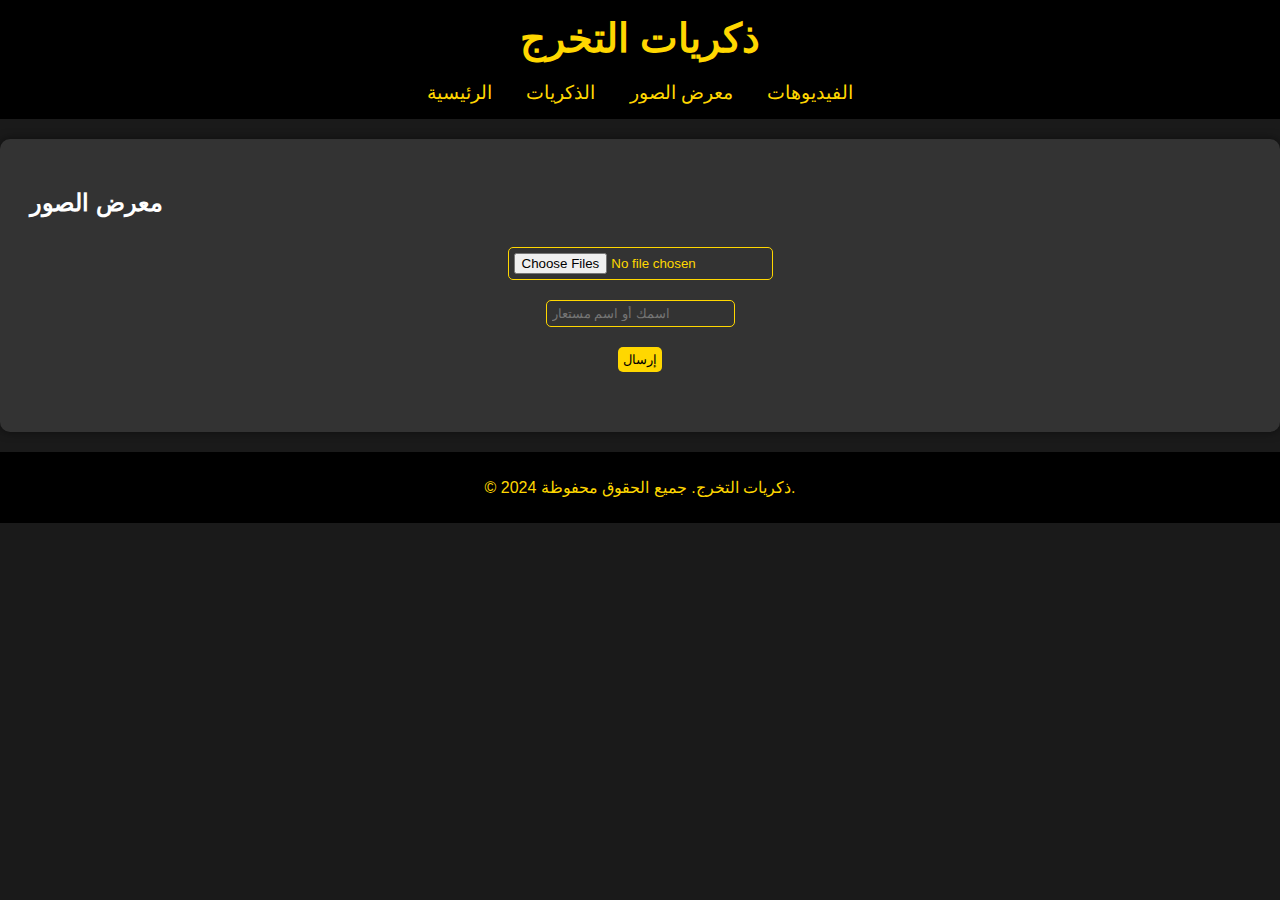
<file: gallery.html>
<!DOCTYPE html>
<html lang="ar">
<head>
    <meta charset="UTF-8">
    <meta name="viewport" content="width=device-width, initial-scale=1.0">
    <title>معرض الصور</title>
    <link rel="stylesheet" href="styles.css">
    <script src="scripts.js" defer></script>
</head>
<body>
    <header>
        <h1>ذكريات التخرج</h1>
        <nav>
            <ul>
                <li><a href="index.html">الرئيسية</a></li>
                <li><a href="memories.html">الذكريات</a></li>
                <li><a href="gallery.html">معرض الصور</a></li>
                <li><a href="videos.html">الفيديوهات</a></li>
            </ul>
        </nav>
    </header>

    <section id="gallery">
        <h2>معرض الصور</h2>
        <div class="input-container">
            <input type="file" id="image-upload" multiple>
            <input type="text" id="image-username" placeholder="اسمك أو اسم مستعار">
            <button onclick="uploadImage()">إرسال</button>
        </div>
        <div class="gallery" id="gallery-container"></div>
    </section>

    <footer>
        <p>&copy; 2024 ذكريات التخرج. جميع الحقوق محفوظة.</p>
    </footer>
</body>
</html>
</file>
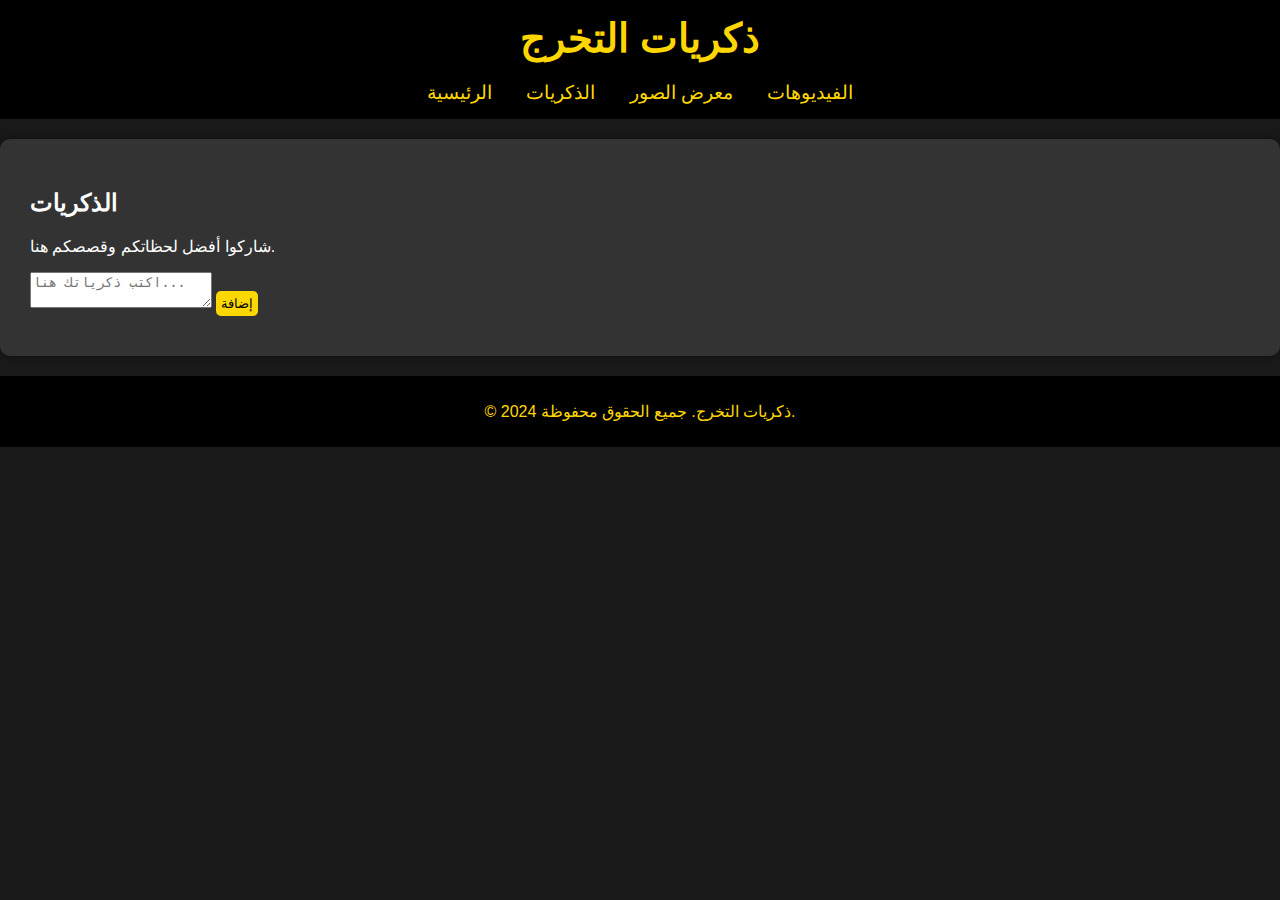
<file: memories.html>
<!DOCTYPE html>
<html lang="ar">
<head>
    <meta charset="UTF-8">
    <meta name="viewport" content="width=device-width, initial-scale=1.0">
    <title>الذكريات</title>
    <link rel="stylesheet" href="styles.css">
    <script src="scripts.js" defer></script>
</head>
<body>
    <header>
        <h1>ذكريات التخرج</h1>
        <nav>
            <ul>
                <li><a href="index.html">الرئيسية</a></li>
                <li><a href="memories.html">الذكريات</a></li>
                <li><a href="gallery.html">معرض الصور</a></li>
                <li><a href="videos.html">الفيديوهات</a></li>
            </ul>
        </nav>
    </header>

    <section id="memories">
        <h2>الذكريات</h2>
        <p>شاركوا أفضل لحظاتكم وقصصكم هنا.</p>
        <textarea id="memory-text" placeholder="اكتب ذكرياتك هنا..."></textarea>
        <button onclick="addMemory()">إضافة</button>
        <div id="memories-container"></div>
    </section>

    <footer>
        <p>&copy; 2024 ذكريات التخرج. جميع الحقوق محفوظة.</p>
    </footer>
</body>
</html>
</file>
<file: styles.css>
body {
    font-family: Arial, sans-serif;
    margin: 0;
    padding: 0;
    background: #1a1a1a;
    color: #fff;
    box-sizing: border-box;
}

header {
    background-color: #000;
    color: #FFD700;
    padding: 15px 0;
    text-align: center;
    position: relative;
}

header h1 {
    margin: 0;
    font-size: 2.5em;
    animation: fadeInDown 1s;
}

nav ul {
    list-style: none;
    padding: 0;
    margin: 20px 0 0;
    text-align: center;
}

nav ul li {
    display: inline;
    margin: 0 15px;
}

nav ul li a {
    color: #FFD700;
    text-decoration: none;
    font-size: 1.2em;
    transition: color 0.3s;
}

nav ul li a:hover {
    color: #fff;
}

.section {
    padding: 20px;
    text-align: center;
}

.hero-content {
    max-width: 600px;
    margin: 0 auto;
    animation: slideIn 2s;
}

section#home h1 {
    font-size: 2.5em;
    margin: 0 0 20px;
    animation: bounceIn 2s;
}

section#home p {
    font-size: 1.2em;
    animation: fadeIn 2s;
}

section#memories, section#gallery, section#videos {
    background: #333;
    margin: 20px 0;
    padding: 30px;
    border-radius: 10px;
    box-shadow: 0 0 10px rgba(0, 0, 0, 0.5);
}

.gallery, .videos {
    display: flex;
    flex-wrap: wrap;
    justify-content: center;
}

.gallery img, .videos video {
    margin: 10px;
    max-width: 200px;
    height: auto;
    border: 2px solid #FFD700;
    border-radius: 10px;
}

.image-container, .video-container {
    position: relative;
    display: inline-block;
}

.image-container div, .video-container div {
    position: absolute;
    bottom: 5px;
    left: 5px;
    background: rgba(0, 0, 0, 0.7);
    color: #FFD700;
    padding: 5px;
    border-radius: 5px;
}

.input-container {
    margin: 20px 0;
    display: flex;
    flex-direction: column;
    align-items: center;
}

input[type="file"], input[type="text"], button {
    margin: 10px 0;
    color: #FFD700;
    background: #333;
    border: 1px solid #FFD700;
    border-radius: 5px;
    padding: 5px;
    max-width: 300px;
    color: #FFD700;
}

button {
    background-color: #FFD700;
    color: #000;
    border: none;
    cursor: pointer;
}

button:hover {
    background-color: #fff;
}

.marquee-text {
    display: block;
    width: 100%;
    overflow: hidden;
    white-space: nowrap;
    box-sizing: border-box;
    animation: marquee 10s linear infinite;
}

@keyframes marquee {
    0% { transform: translate(100%, 0); }
    100% { transform: translate(-100%, 0); }
}

footer {
    background-color: #000;
    color: #FFD700;
    text-align: center;
    padding: 10px 0;
    position: relative;
    width: 100%;
    bottom: 0;
}

@media (max-width: 768px) {
    header h1 {
        font-size: 2em;
    }
    nav ul li {
        display: block;
        margin: 10px 0;
    }
    section#home h1 {
        font-size: 2em;
    }
    section#home p {
        font-size: 1em;
    }
}

/* Animations */
@keyframes fadeIn {
    from {
        opacity: 0;
    }
    to {
        opacity: 1;
    }
}

@keyframes fadeInDown {
    from {
        opacity: 0;
        transform: translateY(-20px);
    }
    to {
        opacity: 1;
        transform: translateY(0);
    }
}

@keyframes slideIn {
    from {
        opacity: 0;
        transform: translateX(-100%);
    }
    to {
        opacity: 1;
        transform: translateX(0);
    }
}

@keyframes bounceIn {
    0% {
        opacity: 0;
        transform: scale(0.3);
    }
    50% {
        opacity: 1;
        transform: scale(1.05);
    }
    70% {
        transform: scale(0.9);
    }
    100% {
        transform: scale(1);
    }
}

.animated-heading {
    animation: bounceIn 2s;
}
</file>
